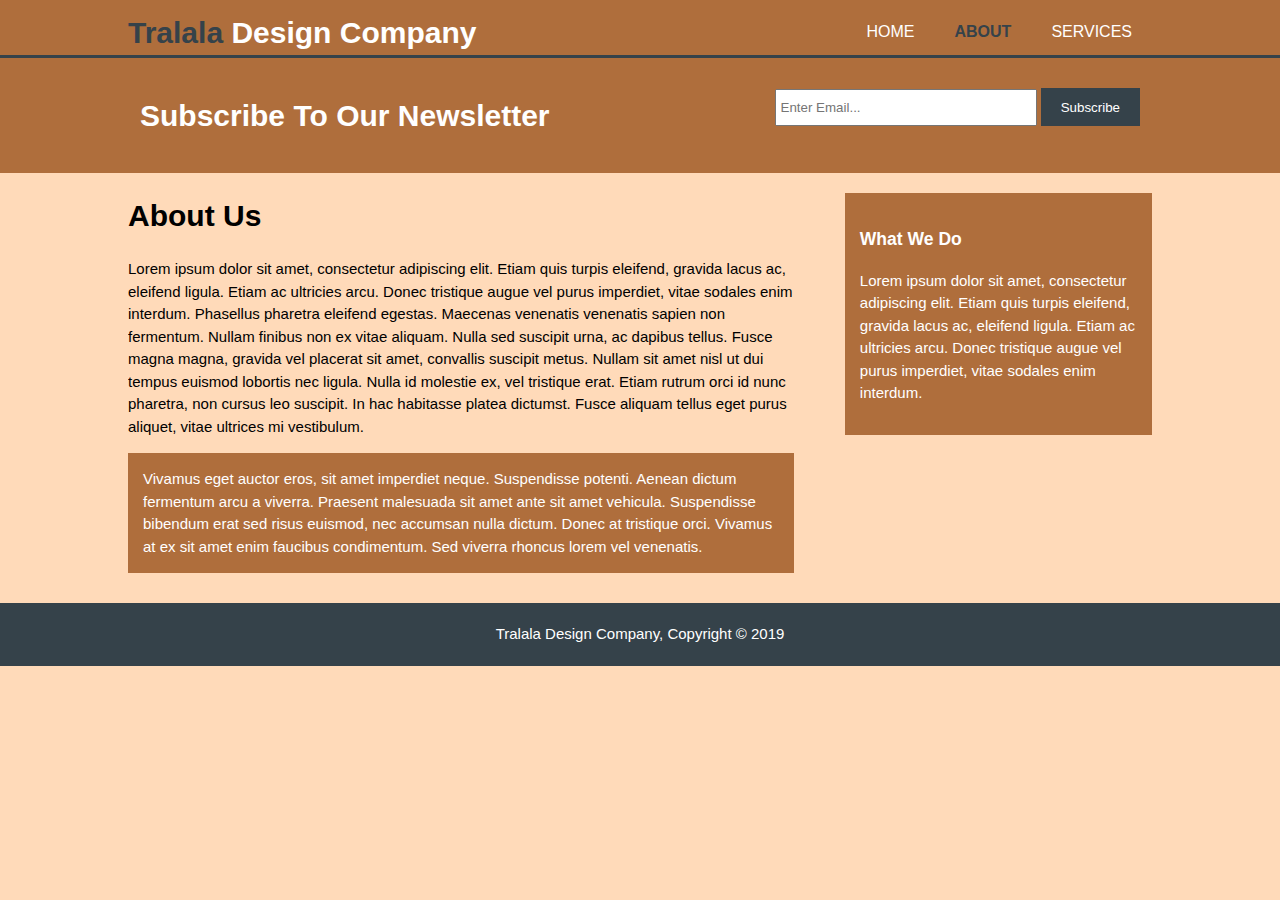
<file: BUILD_A_RESPONSIVE_WEBSITE/about.html>
<!DOCTYPE html>
<!--[if lt IE 7]>      <html class="no-js lt-ie9 lt-ie8 lt-ie7"> <![endif]-->
<!--[if IE 7]>         <html class="no-js lt-ie9 lt-ie8"> <![endif]-->
<!--[if IE 8]>         <html class="no-js lt-ie9"> <![endif]-->
<!--[if gt IE 8]><!--> <html class="no-js"> <!--<![endif]-->
    <head>
        <meta charset="utf-8">
        <meta http-equiv="X-UA-Compatible" content="IE=edge">
        <title>Tralala Design Company | About</title>
        <meta name="description" content="Affordable design of anything designable">
        <meta name='keywords' content="design, web design, fun">
         <meta name="viewport" content="width=device-width, initial-scale=1">
         <meta name="author" content="Deborah Agboola">
        <link rel="stylesheet" href="./css/style.css">
    </head>
    <body>
        <!--[if lt IE 7]>
            <p class="browsehappy">You are using an <strong>outdated</strong> browser. Please <a href="#">upgrade your browser</a> to improve your experience.</p>
        <![endif]-->
        <header>
        <div class='container'>
            <div id="branding">
                <h1><span class='highlight'>Tralala</span> Design Company</h1>
            </div>
            <nav>
                <ul>
                    
                        <li ><a href="index.html">Home</a></li>
                        <li class='current'><a href="about.html">About</a></li>
                       <li> <a href="services.html">Services</a></li>
                </ul>
            </nav>
        </div>    
        </header>
        
        <section id='newsletter'>
            <div class="container">
                <h1>Subscribe To Our Newsletter</h1>
                <form>
                    <input type="email" placeholder="Enter Email..." >
                    <button type="submit" class="button_1">Subscribe</button>
                </form>
            </div>
        </section>

        <section id='main'>
            <div class="container">
                <article id="main-col">
                    <h1 class="page-title">About Us</h1>
                <p>
                    Lorem ipsum dolor sit amet, consectetur adipiscing elit. Etiam quis turpis eleifend, gravida lacus ac, eleifend ligula. Etiam ac ultricies arcu. Donec tristique augue vel purus imperdiet, vitae sodales enim interdum. Phasellus pharetra eleifend egestas. Maecenas venenatis venenatis sapien non fermentum. Nullam finibus non ex vitae aliquam. Nulla sed suscipit urna, ac dapibus tellus. Fusce magna magna, gravida vel placerat sit amet, convallis suscipit metus. Nullam sit amet nisl ut dui tempus euismod lobortis nec ligula. Nulla id molestie ex, vel tristique erat. Etiam rutrum orci id nunc pharetra, non cursus leo suscipit. In hac habitasse platea dictumst. Fusce aliquam tellus eget purus aliquet, vitae ultrices mi vestibulum.
                </p>
                <p class="dark">
                    Vivamus eget auctor eros, sit amet imperdiet neque. Suspendisse potenti. Aenean dictum fermentum arcu a viverra. Praesent malesuada sit amet ante sit amet vehicula. Suspendisse bibendum erat sed risus euismod, nec accumsan nulla dictum. Donec at tristique orci. Vivamus at ex sit amet enim faucibus condimentum. Sed viverra rhoncus lorem vel venenatis.
                </p>
                </article>
                <aside id="sidebar">
                    <div class="dark">
                        <h3>What We Do</h3>
                    <p>Lorem ipsum dolor sit amet, consectetur adipiscing elit. Etiam quis turpis eleifend, gravida lacus ac, eleifend ligula. Etiam ac ultricies arcu. Donec tristique augue vel purus imperdiet, vitae sodales enim interdum. </p>
                    </div>
                </aside>
                </div>
        </section>
        
        <footer> Tralala Design Company,  Copyright &copy; 2019 </footer>

        <script src="" async defer></script>
    </body>
</html>
</file>
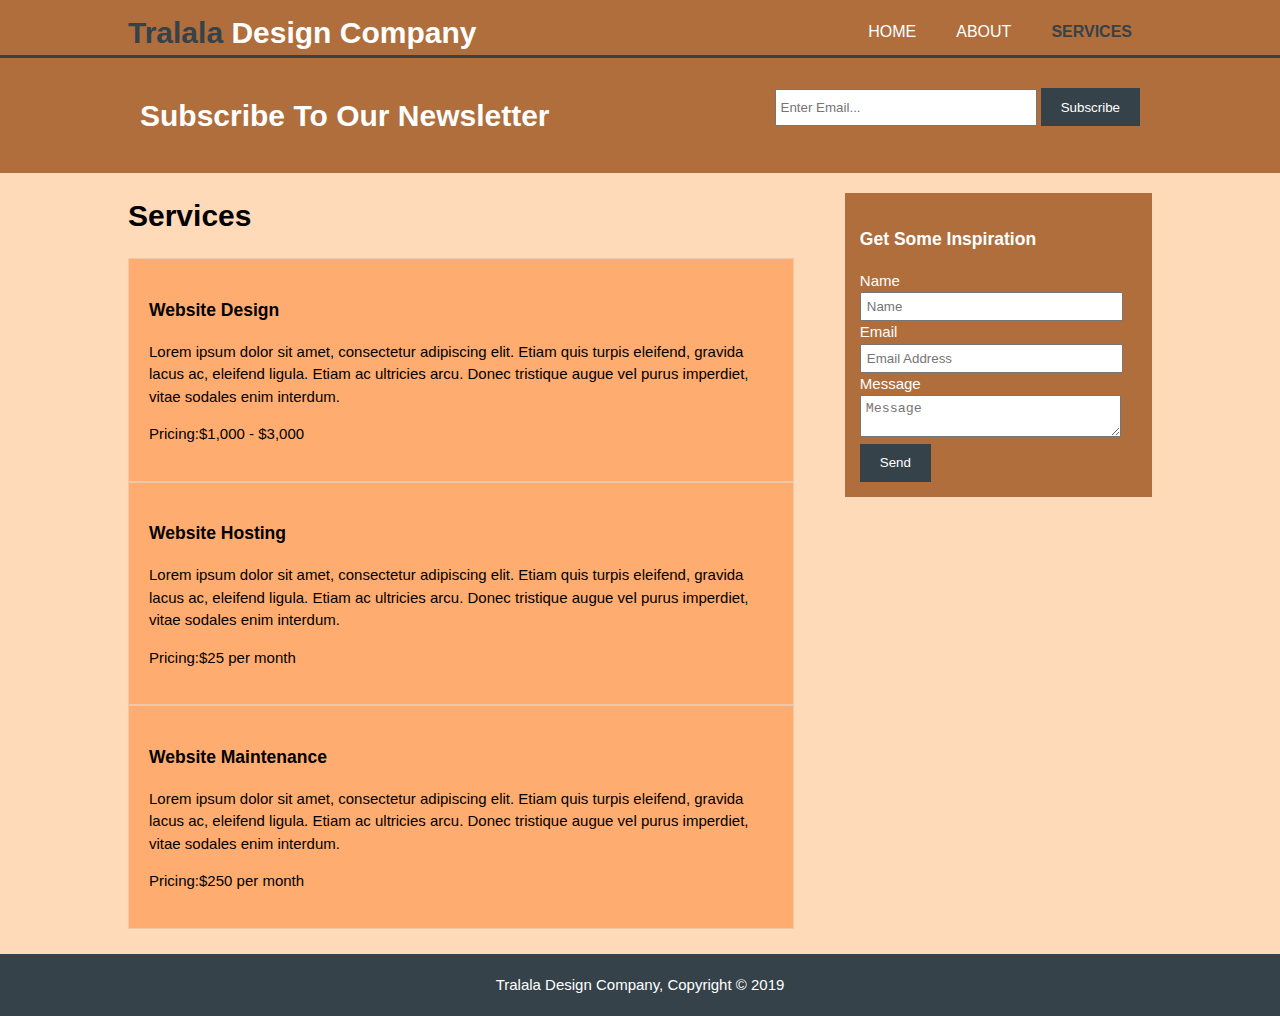
<file: BUILD_A_RESPONSIVE_WEBSITE/services.html>
<!DOCTYPE html>
<!--[if lt IE 7]>      <html class="no-js lt-ie9 lt-ie8 lt-ie7"> <![endif]-->
<!--[if IE 7]>         <html class="no-js lt-ie9 lt-ie8"> <![endif]-->
<!--[if IE 8]>         <html class="no-js lt-ie9"> <![endif]-->
<!--[if gt IE 8]><!--> <html class="no-js"> <!--<![endif]-->
    <head>
        <meta charset="utf-8">
        <meta http-equiv="X-UA-Compatible" content="IE=edge">
        <title>Tralala Design Company | Services</title>
        <meta name="description" content="Affordable design of anything designable">
        <meta name='keywords' content="design, web design, fun">
         <meta name="viewport" content="width=device-width, initial-scale=1">
         <meta name="author" content="Deborah Agboola">
        <link rel="stylesheet" href="./css/style.css">
    </head>
    <body>
        <!--[if lt IE 7]>
            <p class="browsehappy">You are using an <strong>outdated</strong> browser. Please <a href="#">upgrade your browser</a> to improve your experience.</p>
        <![endif]-->
        <header>
        <div class='container'>
            <div id="branding">
                <h1><span class='highlight'>Tralala</span> Design Company</h1>
            </div>
            <nav>
                <ul>
                    
                        <li ><a href="index.html">Home</a></li>
                        <li ><a href="about.html">About</a></li>
                       <li class='current'> <a href="services.html">Services</a></li>
                </ul>
            </nav>
        </div>    
        </header>
        
        <section id='newsletter'>
            <div class="container">
                <h1>Subscribe To Our Newsletter</h1>
                <form>
                    <input type="email" placeholder="Enter Email..." >
                    <button type="submit" class="button_1">Subscribe</button>
                </form>
            </div>
        </section>

        <section id='main'>
            <div class="container">
                <article id="main-col">
                    <h1 class="page-title">Services</h1>
                    <ul id="services">
                        <li class="advert">
                            <h3>Website Design</h3>
                            <p>Lorem ipsum dolor sit amet, consectetur adipiscing elit. Etiam quis turpis eleifend, gravida lacus ac, eleifend ligula. Etiam ac ultricies arcu. Donec tristique augue vel purus imperdiet, vitae sodales enim interdum. </p>
                            <p>Pricing:$1,000 - $3,000</p>
                        </li >
                        <li class="advert">
                                <h3>Website Hosting</h3>
                                <p>Lorem ipsum dolor sit amet, consectetur adipiscing elit. Etiam quis turpis eleifend, gravida lacus ac, eleifend ligula. Etiam ac ultricies arcu. Donec tristique augue vel purus imperdiet, vitae sodales enim interdum. </p>
                                <p>Pricing:$25 per month</p>
                            </li>
                         <li class="advert">
                                <h3>Website Maintenance</h3>
                                <p>Lorem ipsum dolor sit amet, consectetur adipiscing elit. Etiam quis turpis eleifend, gravida lacus ac, eleifend ligula. Etiam ac ultricies arcu. Donec tristique augue vel purus imperdiet, vitae sodales enim interdum. </p>
                                <p>Pricing:$250 per month</p>
                            </li>
                    </ul>
                </article>
                <aside id="sidebar">
                    <div class="dark">
                        <h3>Get Some Inspiration</h3>
                    <form class="quote">
                        <div>
                            <label>Name</label><br>
                            <input type="text" placeholder="Name">
                        </div>
                        <div>
                                <label>Email</label><br>
                                <input type="email" placeholder="Email Address">
                            </div>
                         <div>
                                <label>Message</label><br>
                                <textarea placeholder="Message"></textarea>
                            </div>
                            <button class="button_1" type="submit">Send</button>
                    </form>
                    </div>
                </aside>
                </div>
        </section>
        
        <footer> Tralala Design Company,  Copyright &copy; 2019 </footer>

        <script src="" async defer></script>
    </body>
</html>
</file>
<file: BUILD_A_RESPONSIVE_WEBSITE/css/style.css>
body{
    /*font-family: Arial, Helvetica, sans-serif;
    font-size: 15px;
  line-height: 1.5;    this is still the same as the one below */
font: 15px/1.5  Arial, Helvetica, sans-serif;
padding:0;
margin:0;
background-color: #FFDAB9	
}

/*global*/
.container{
    width: 80%;
    margin: auto;
    overflow: hidden;
}

ul{
    margin:0;
    padding:0;
}

.button_1{
    height:38px;
    background: #35424a;
    border: none;
    padding-left: 20px;
    padding-right: 20px;
    color: #ffffff;
}
.dark{
   padding:15px; 
   background:#af6e3c;
   color: #ffffff;
   margin-top: 10px;
   margin-bottom: 10px;
}



/*img{
    width: 80%;
}

img design.jpg{
    width: 75%;
} */

/*Header**/
header{
    background: #af6e3c;
    color: #ffffff;
    padding-top: 10px;

    border-bottom: #35424a 3px solid;

}

header a{
    color: #ffffff;
    text-decoration:none;
    text-transform: uppercase;
    font-size:16px;
}
 

header li{
    float:left;
    display:inline;
    padding: 0 20px 0 20px;
}

header #branding{
    float:left;
}

header #branding h1{
    margin: 0;
}

header nav{
    float:right;
    margin-top: 10px;
}

header .highlight, header .current a{
     color:#35424a;
     font-weight:bold;
}

header a:hover{
    color: #ffdab9;
    font-weight:bold;
}

/*Showcase*/
#showcase{
    min-height: 400px;
    background: url('../img/hand.jpg') no-repeat 0 -600px;
    background-position: center;
    background-size: cover;
    text-align: center;
    color: rgb(0,0,0);

}

.image1{
    height: 330px;
}

#showcase h1{
    margin-top:100px;
    font-size: 55px;
    margin-bottom:10px;
}

#showcase p{
    font-size:20px;
}
/*Newsletter*/

#newsletter{
    padding:15px;
    color: #ffffff;
    background:  #af6e3c;
}

#newsletter h1{
    float: left;
}

#newsletter form{
    float:right;
    margin-top:15px;
}

#newsletter input[type='email']{
    padding:4px;
    height:25px;
    width: 250px;
}

/*Boxes*/
#boxes{
    margin-top:20px;
}

#boxes .box{
    float:left;
    text-align:center;
    width:30%;
    padding:10px;
}

#boxes .box img{
    width:220px;
}

/*sidebar*/
aside#sidebar{
    float: right;
    width:30%;
    margin-top:10px;

}

aside#sidebar .quote input, aside#sidebar .quote textarea{
    width:90%;
    padding: 5px;
}

/* main-col */
article#main-col{
    float:left;
    width:65%;
}

/*services*/
ul#services{
    list-style: none;
    margin-bottom:5px;
}

.advert{
    background: #ffac71;
    border: #eec8ab solid 1px;
    padding: 20px;
}

footer{
    padding:20px;
    margin-top:20px;
    color: #ffffff;
    background-color: #35424a ;
    text-align:center;
}

/* Media Queries*/
@media(max-width: 768px){
header #branding,
header nav,
header nav li,
#newsletter h1,
#newsletter form,
#boxes .box,
article#main-col,
aside#sidebar{
    float:none;
    text-align: center;
    width:100%;
}

header{
    padding-bottom:20px;
}

#showcase h1{
    margin-top:40px;
}

#newsletter button, .quote button{
    display:block;
    width:100%;
}

#newsletter form input[type="email"], quote input, .quote textarea{
    width:100%;
    margin-bottom: 5px;
}

}
</file>
